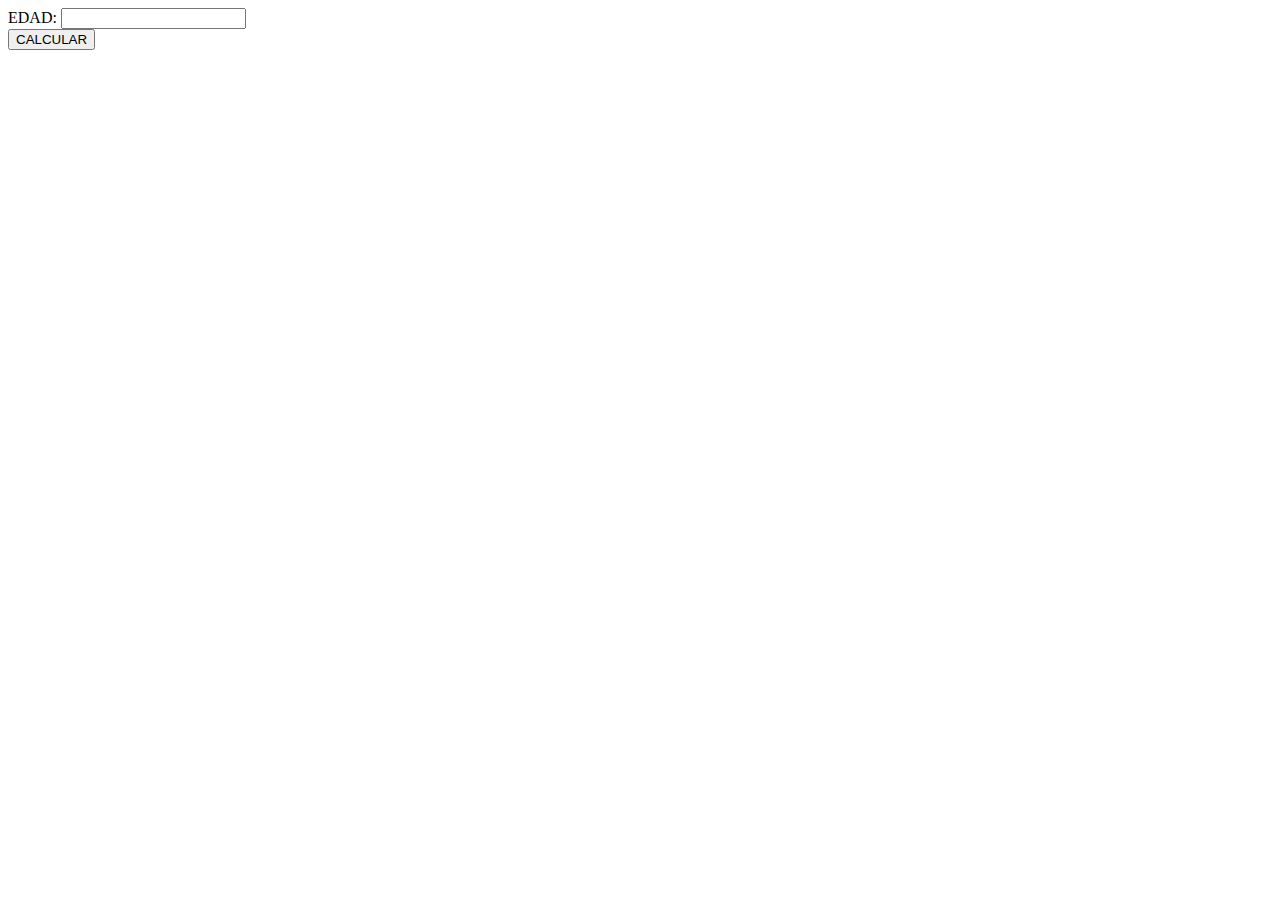
<file: index.html>
<!DOCTYPE html>
<html>
  <head>
    <meta charset='utf-8'>
    <link rel="stylesheet" type='text/css' media='screen' href='./style.scss'>
    <link rel="stylesheet" type='text/js' media='screen' href='https://stackpath.bootstrapcdn.com/bootstrap/4.4.1/css/bootstrap.min.css'>
    <link rel="stylesheet" type='text/css' media='screen' href='https://cdnjs.cloudflare.com/ajax/libs/twitter-bootstrap/4.4.0/js/bootstrap.min.js'>
    <link rel="stylesheet" type='text/css' media='screen' href="https://cdnjs.cloudflare.com/ajax/libs/jquery/3.5.0/jquery.min.js">
    <script src='./index.js'></script>
  </head>
<body>
  <div class="container">
    <div class="my-card card">
      <div class="card-body">
        <div class="form-inline">
          <label for="">EDAD:</label>
          <input type="text" class="form-control" id="Edad">
        <div class="inline-table btn">
          <button class="btn btn-dark" onclick="main()">CALCULAR</button>
        </div>
        <div class="container" >
         <h5 id="answer"></h5>
        </div>
        </div>
      </div>
    </div>
  </div>
</body>
</html>
</file>
